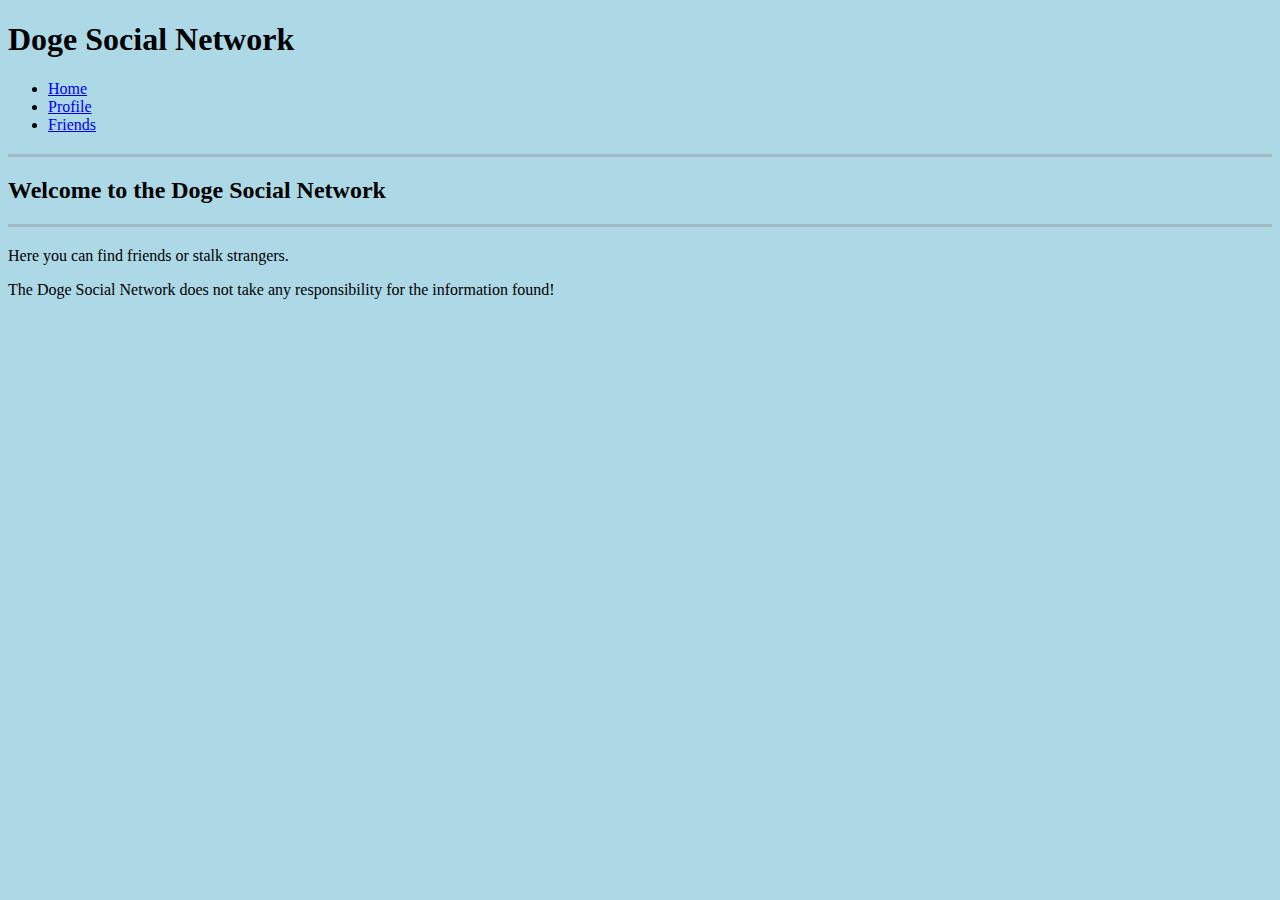
<file: 1. Web Fundamentals (HTML + CSS)/1. HTML Overview/HTML5 Overview Homework/6.DogeSocialNetwork/index.html>
<!DOCTYPE html>
<html>
<head lang="en">
    <meta charset="UTF-8">
    <title></title>
    <link rel="stylesheet" type="text/css" href="styles.css">
</head>
<body>
    <h1>Doge Social Network</h1>
    <ul>
        <li><a href="index.html">Home</a></li>
        <li><a href="profile.html">Profile</a></li>
        <li><a href="friends.html">Friends</a></li>
    </ul>
    <h2>Welcome to the Doge Social Network</h2>
    <p>Here you can find friends or stalk strangers.</p>
    <p>The Doge Social Network does not take any responsibility for the information found!</p>
</body>
</html>
</file>
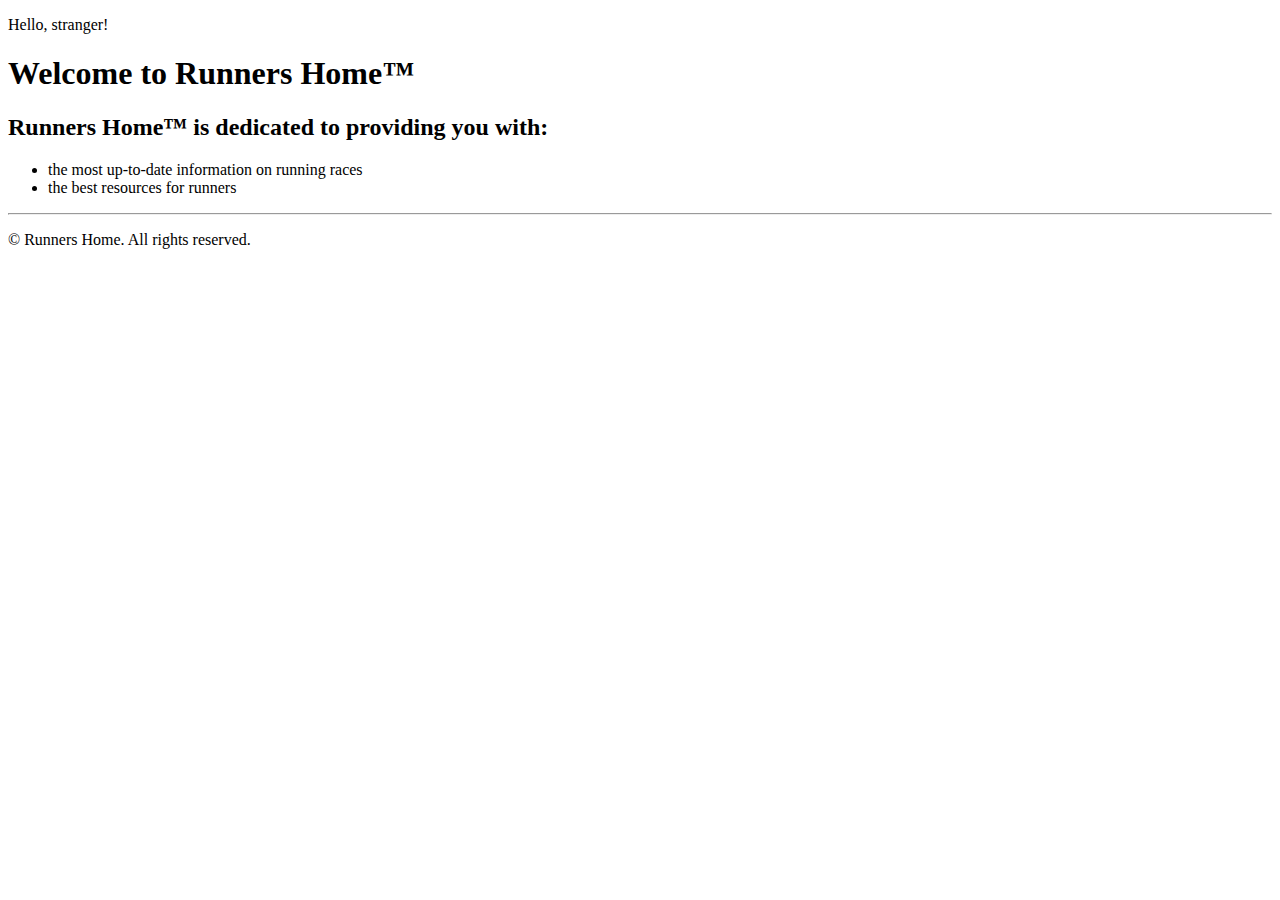
<file: 1. Web Fundamentals (HTML + CSS)/1. HTML Overview/HTML5 Overview Homework/3.Runners-Home.html>
<!DOCTYPE html>
<html lang="en">
<head>
    <meta charset="UTF-8">
    <title>The runners home&trade;</title>
</head>
<body>
    <div id="container">
        <p>Hello, stranger!</p>
        <div>
            <h1><b>Welcome to Runners Home&trade;</b></h1>
            <h2>Runners Home&trade; is dedicated to providing you with:</h2>
            <ul>
                <li>the most up-to-date information on running races</li>
                <li>the best resources for runners</li>
            </ul>
            <hr>
            <p>&copy; Runners Home. All rights reserved.</p>
        </div>
    </div>
</body>
</html>
</file>
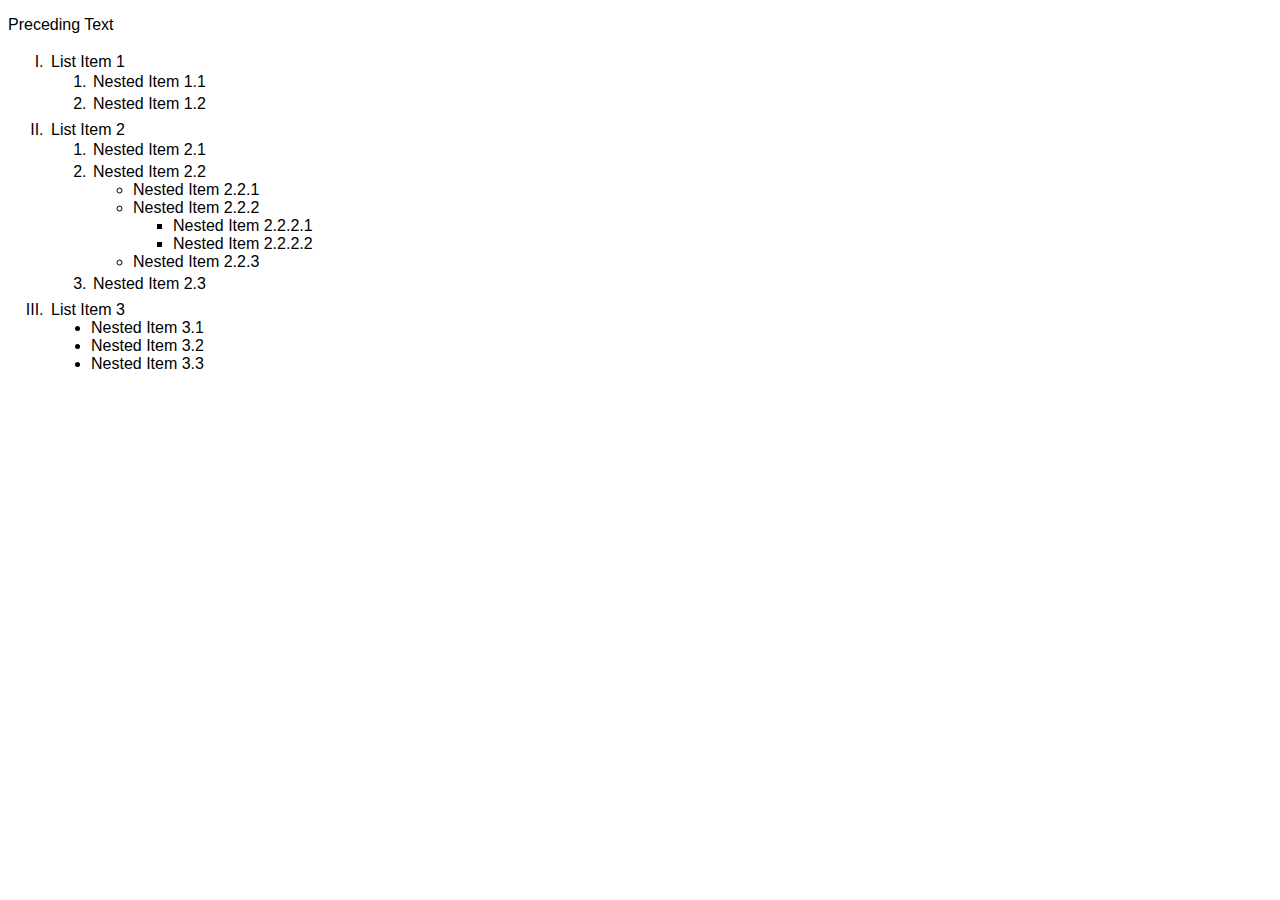
<file: 1. Web Fundamentals (HTML + CSS)/1. HTML Overview/HTML5 Overview Homework/4.Html-Lists.html>
<!DOCTYPE html>
<html lang="en">
<head>
    <meta charset="UTF-8">
    <title>HTML Lists</title>
    <style>
        #container {
            font-family: sans-serif;
        }
        #unordered-list-nested {
            list-style-type: square;
        }
        #unordered-list-parrent {
            list-style-type: circle;
        }
        #main-list > li {
            padding: 3px;
        }
        #main-list > li > ol > li{
            padding: 2px;
        }
    </style>
</head>
<body>
    <div id="container">
        <p>Preceding Text</p>
        <ol id="main-list" type="I">
            <li>List Item 1
                <ol>
                    <li>Nested Item 1.1</li>
                    <li>Nested Item 1.2</li>
                </ol>
            </li>
            <li>List Item 2
                <ol type="1">
                    <li>Nested Item 2.1</li>
                    <li>Nested Item 2.2
                        <ul id="unordered-list-parrent">
                            <li>Nested Item 2.2.1</li>
                            <li>Nested Item 2.2.2
                                <ul id="unordered-list-nested">
                                    <li>Nested Item 2.2.2.1</li>
                                    <li>Nested Item 2.2.2.2</li>
                                </ul>
                            </li>
                            <li>Nested Item 2.2.3</li>
                        </ul>
                    </li>
                    <li>Nested Item 2.3</li>
                </ol>
            </li>
            <li>List Item 3
                <ul style="list-style-type: disc">
                    <li>Nested Item 3.1</li>
                    <li>Nested Item 3.2</li>
                    <li>Nested Item 3.3</li>
                </ul>
            </li>
        </ol>
    </div>
</body>
</html>
</file>
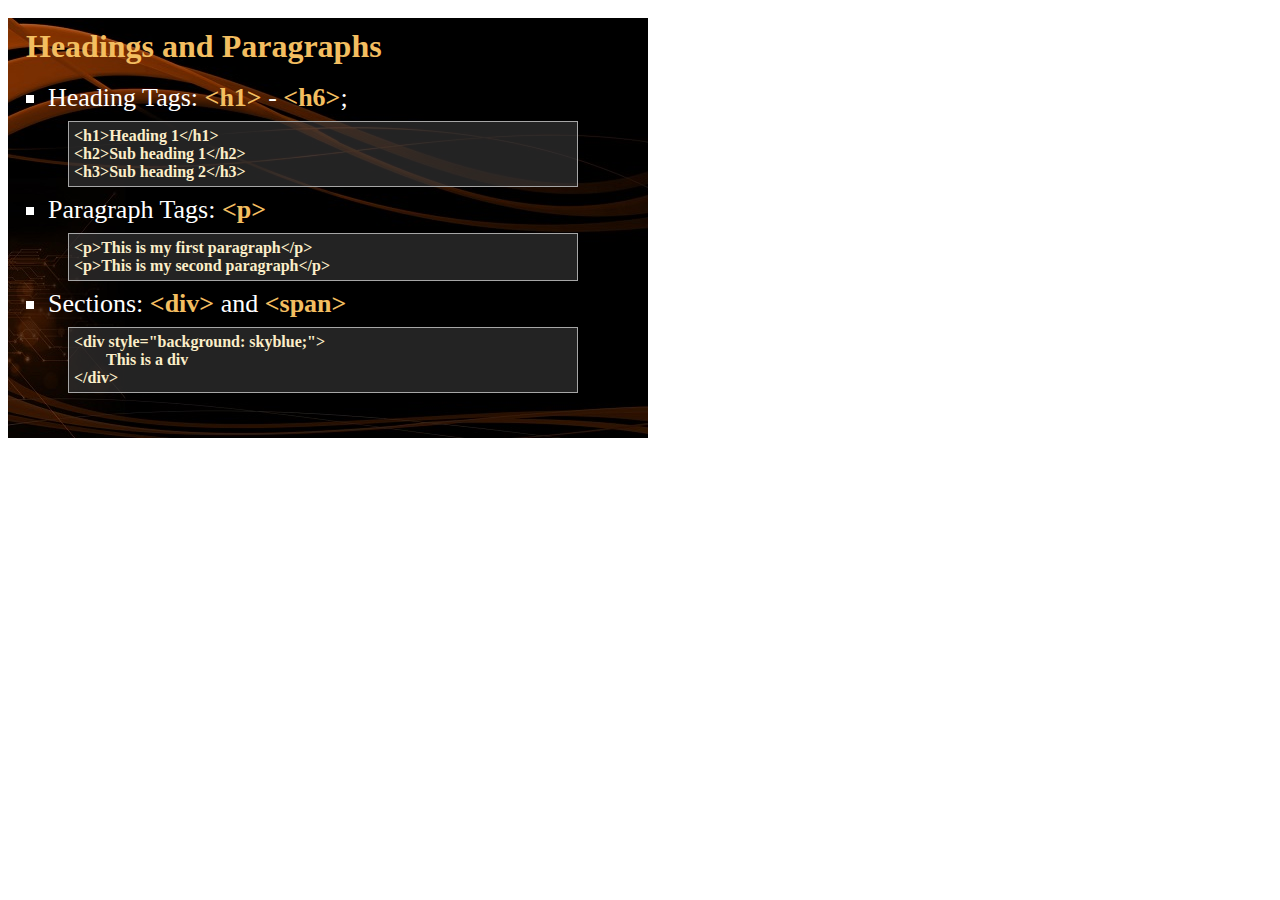
<file: 1. Web Fundamentals (HTML + CSS)/1. HTML Overview/HTML5 Overview Homework/5.PowerPoint-Slide.html>
<!DOCTYPE html>
<html>
<head lang="en">
    <meta charset="UTF-8">
    <title></title>
    <style>
        html {
            font-family: calibri;
        }
        div.container{
            width: 640px;
            height: 420px;
            background: url("SoftUni Backgroubd changed.jpg");
        }
        div.nested {
            background-color: rgba(58,58,58,0.60);
            border-style: solid;
            border-width: 1px;
            border-color: #a6a6a6;
            padding: 5px;
            margin: 8px;
            margin-right: 70px;
            margin-left: 20px;
        }
        li {
            font-size: 26px;
            color: white;

        }
        ul {
            list-style: square;
        }
        h1 {
            padding-top: 10px;
            margin: 18px;
            color: #f3be60;
        }
        b {
            color: #fbeec9;
        }
        b.bolded {
            color: #f3be60;
        }

    </style>
</head>
<body>
    <div class="container">
    <h1>Headings and Paragraphs</h1>
    <ul>
        <li>Heading Tags: <b class="bolded">&#60;h1&#62;</b> - <b class="bolded">&#60;h6&#62</b>;</li>
            <div class="nested"><b>&#60;h1&#62;Heading 1&#60;/h1&#62;<br>
            &#60;h2&#62;Sub heading 1&#60;/h2&#62;<br>
            &#60;h3&#62;Sub heading 2&#60;/h3&#62;</b></div>

        <li>Paragraph Tags: <b class="bolded">&#60;p&#62;</b></li>
            <div class="nested"><b>&#60;p&#62;This is my first paragraph&#60;/p&#62;<br>
            &#60;p&#62;This is my second paragraph&#60;/p&#62;</b></div>

        <li>Sections: <b class="bolded">&#60;div&#62;</b> and <b class="bolded">&#60;span&#62;</b></li>
            <div class="nested"><b>&#60;div style="background: skyblue;"&#62;<br>
                &nbsp;&nbsp;&nbsp;&nbsp;&nbsp;&nbsp;&nbsp;&nbsp;This is a div<br>
                &#60;/div&#62;</b></div>
    </ul>
    </div>
</body>
</html>
</file>
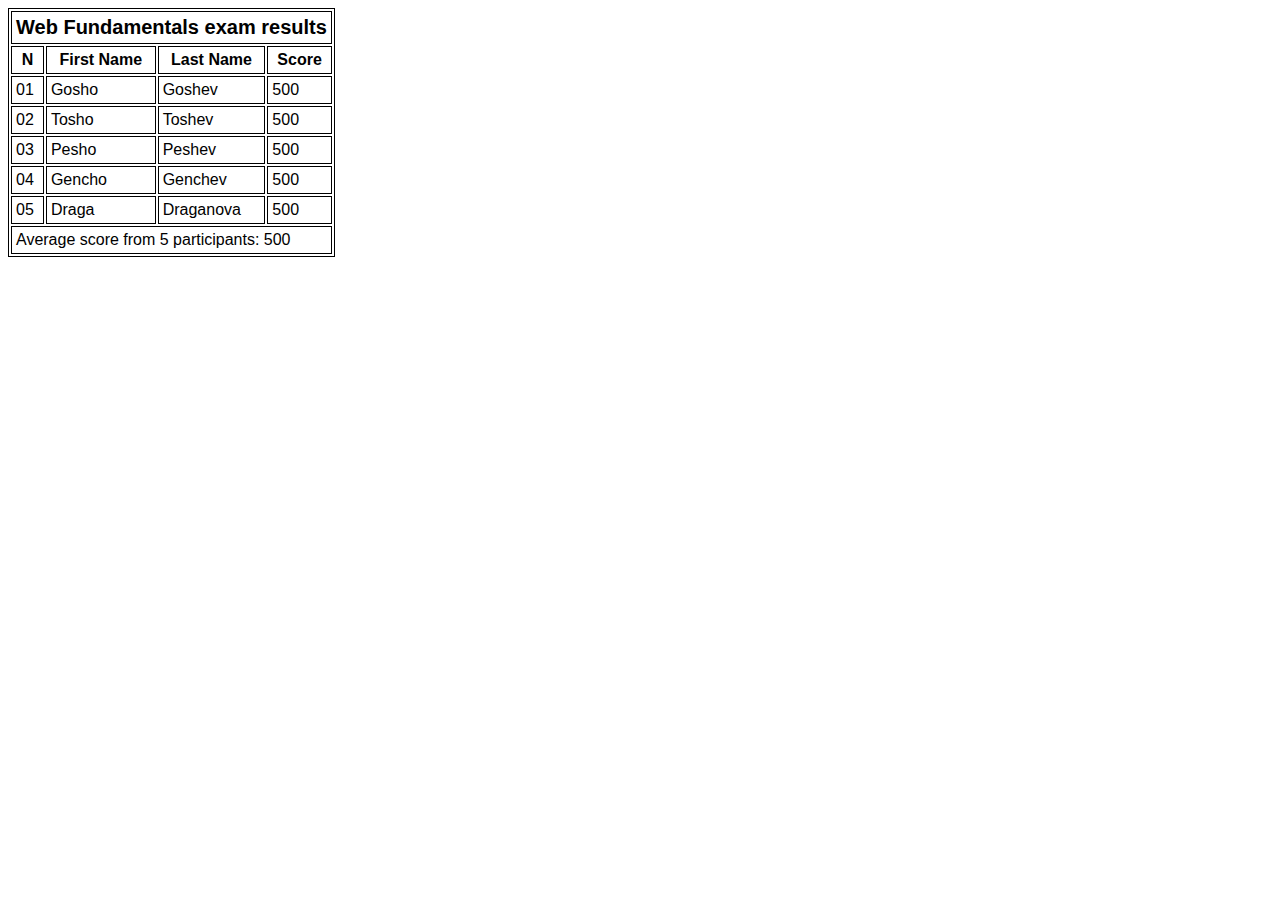
<file: 1. Web Fundamentals (HTML + CSS)/2. HTML Tables/HTML Tables Homework/2.Exam-Results.html>
<!DOCTYPE html>
<html lang="en">
<head>
    <meta charset="UTF-8">
    <title>Exam Results</title>
    <style>
        #table td, #table th{
            border: 1px solid black;
            padding: 4px;
        }
        #table thead th {
            font-size: 20px;
        }
        #table {
            border: 1px solid black;
            font-family: sans-serif;
        }
    </style>
</head>
<body>
    <div id="container">
        <table id="table">
            <thead><tr><th colspan="4">Web Fundamentals exam results</th></tr></thead>
            <tbody>
                <tr>
                    <th>N</th>
                    <th>First Name</th>
                    <th>Last Name</th>
                    <th>Score</th>
                </tr>
                <tr>
                    <td>01</td>
                    <td>Gosho</td>
                    <td>Goshev</td>
                    <td>500</td>
                </tr>
                <tr>
                    <td>02</td>
                    <td>Tosho</td>
                    <td>Toshev</td>
                    <td>500</td>
                </tr>
                <tr>
                    <td>03</td>
                    <td>Pesho</td>
                    <td>Peshev</td>
                    <td>500</td>
                </tr>
                <tr>
                    <td>04</td>
                    <td>Gencho</td>
                    <td>Genchev</td>
                    <td>500</td>
                </tr>
                <tr>
                    <td>05</td>
                    <td>Draga</td>
                    <td>Draganova</td>
                    <td>500</td>
                </tr>
            </tbody>
            <tfoot><tr><td colspan="4">Average score from 5 participants: 500</td></tr></tfoot>
        </table>
    </div>
</body>
</html>
</file>
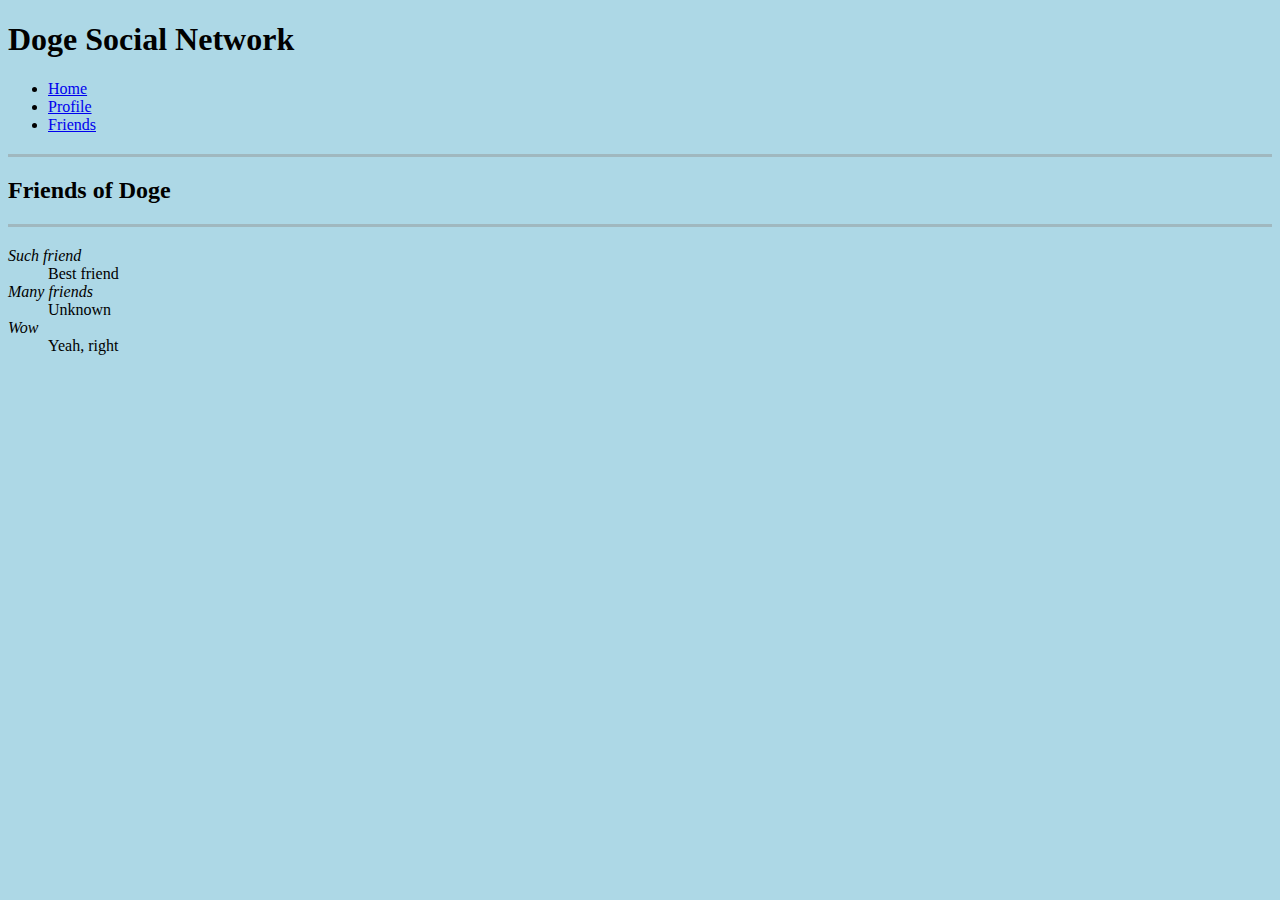
<file: 1. Web Fundamentals (HTML + CSS)/1. HTML Overview/HTML5 Overview Homework/6.DogeSocialNetwork/friends.html>
<!DOCTYPE html>
<html>
<head lang="en">
    <meta charset="UTF-8">
    <title></title>
    <link rel="stylesheet" type="text/css" href="styles.css">
</head>
<body>
    <h1>Doge Social Network</h1>
    <ul>
        <li><a href="index.html">Home</a></li>
        <li><a href="profile.html">Profile</a></li>
        <li><a href="friends.html">Friends</a></li>
    </ul>
    <h2>Friends of Doge</h2>
    <dl>
        <dt>Such friend</dt>
        <dd>Best friend</dd>
        <dt>Many friends</dt>
        <dd>Unknown</dd>
        <dt>Wow</dt>
        <dd>Yeah, right</dd>
    </dl>

</body>
</html>
</file>
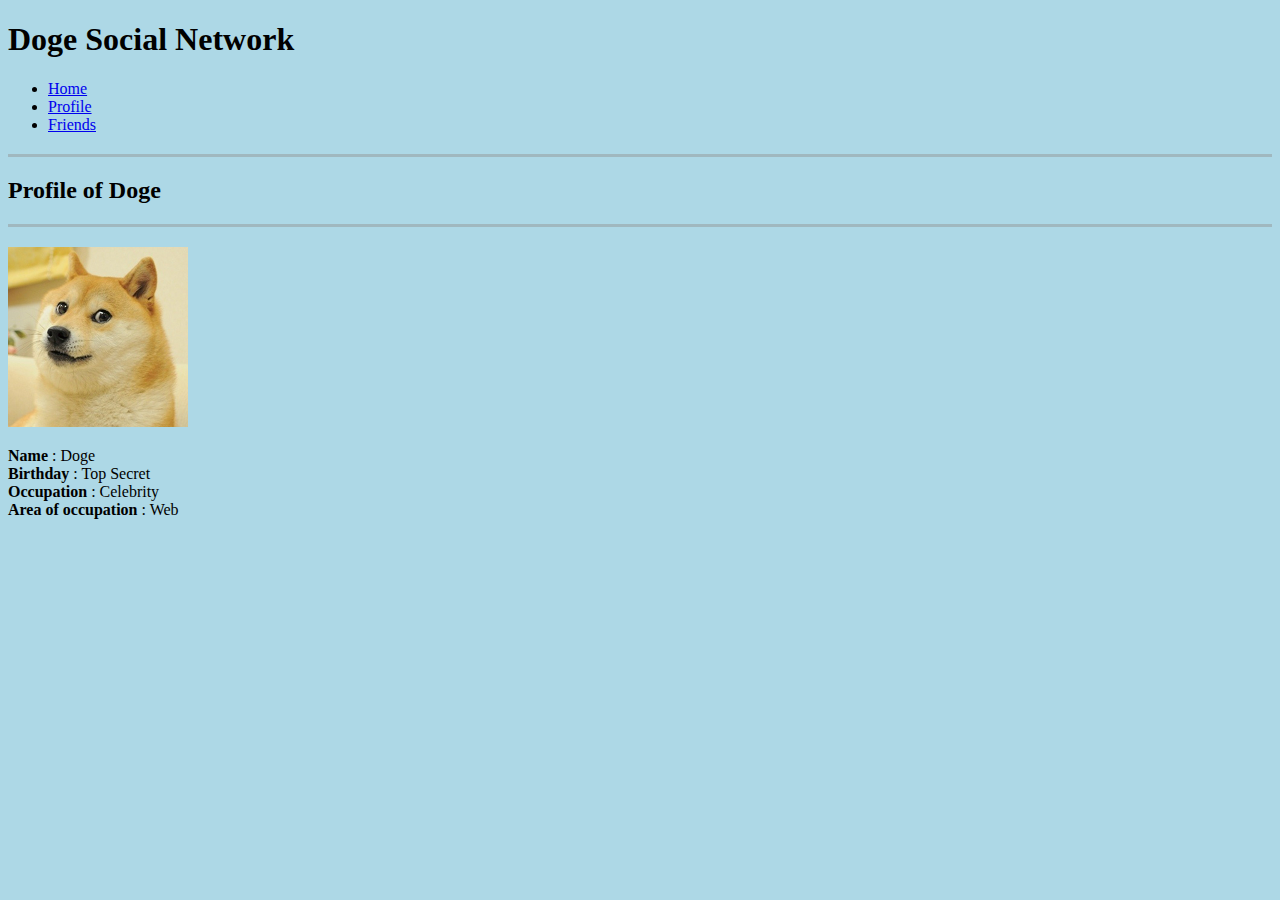
<file: 1. Web Fundamentals (HTML + CSS)/1. HTML Overview/HTML5 Overview Homework/6.DogeSocialNetwork/profile.html>
<!DOCTYPE html>
<html>
<head lang="en">
    <meta charset="UTF-8">
    <title></title>
    <link rel="stylesheet" type="text/css" href="styles.css">
</head>
<body>
    <h1>Doge Social Network</h1>
    <ul>
        <li><a href="index.html">Home</a></li>
        <li><a href="profile.html">Profile</a></li>
        <li><a href="friends.html">Friends</a></li>
    </ul>
    <h2>Profile of Doge</h2>
    <img src="DogeSocialNetwork.png">
    <p><b>Name </b>: Doge<br>
       <b>Birthday </b>: Top Secret<br>
       <b>Occupation </b>: Celebrity<br>
       <b>Area of occupation </b>: Web</p>
</body>
</html>
</file>
<file: 1. Web Fundamentals (HTML + CSS)/1. HTML Overview/HTML5 Overview Homework/6.DogeSocialNetwork/styles.css>
body{
    background-color: #add8e6;
}
h2 {
    border-bottom: solid #a0b8bf;
    border-top: solid #a0b8bf;
    padding-top: 20px;
    padding-bottom: 20px;
}
dt {
    font-style: italic;
}
</file>
